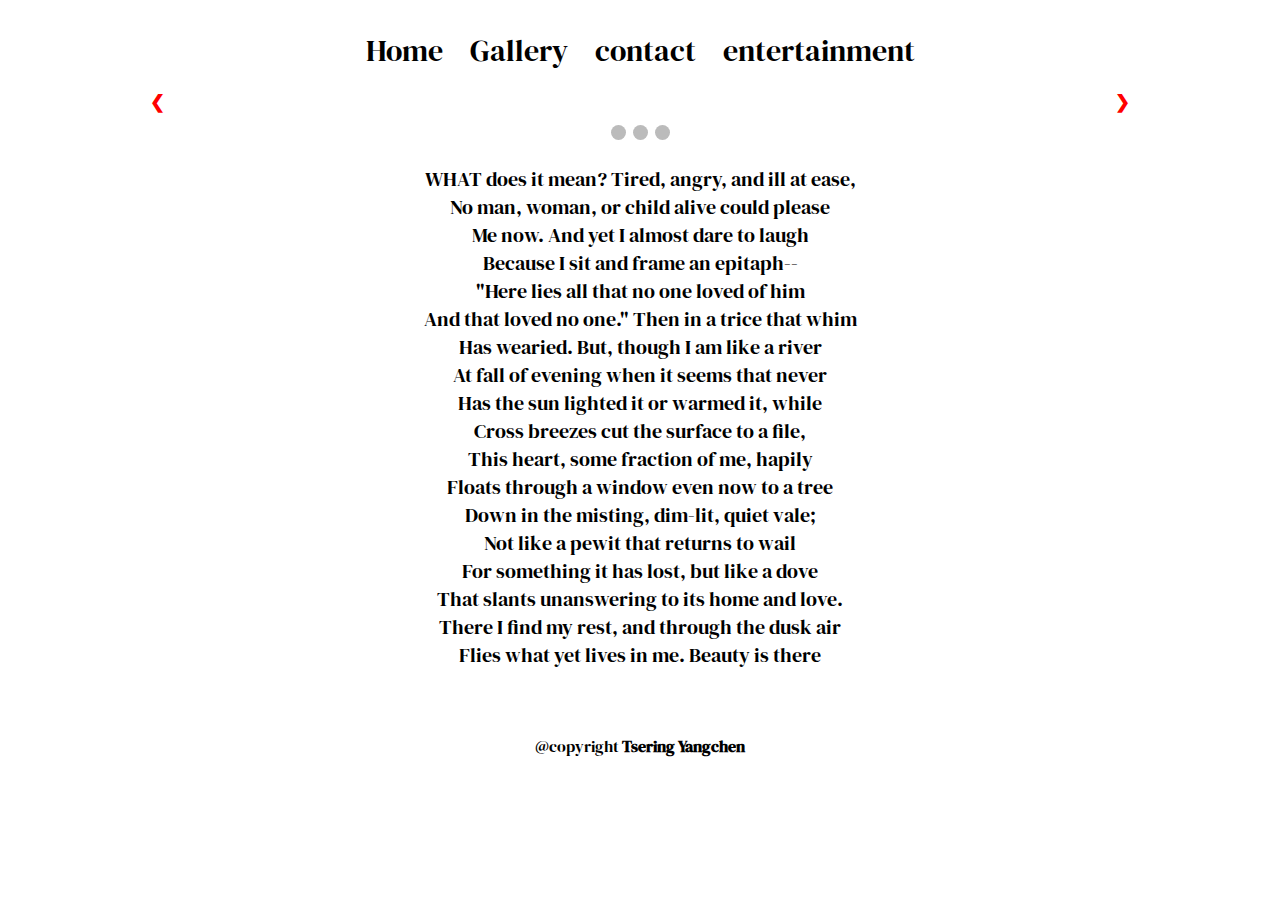
<file: index.html>
<!DOCTYPE html>
<html lang="en">
<head>
    <meta charset="UTF-8">
    <meta name="viewport" content="width=device-width, initial-scale=1.0">
    <meta http-equiv="X-UA-Compatible" content="ie=edge">
    <link href="https://fonts.googleapis.com/css?family=DM+Serif+Display&display=swap" rel="stylesheet">
    <link rel="stylesheet" href="/css/main.css">
    <script src="/css/script/script.js"></script>
    <title>Document</title>
</head>
<body>
    <header>
      
        <a href="index.html"> Home</a>
        <a href="gallery.html">Gallery</a>
        <a href="contact.html"> contact</a>
        <a href="entertainment.html"> entertainment</a>  
      
    </header>
    <div class="slideshow-container">

        <div class="mySlides fade">
          <div class="numbertext">1 / 3</div>
          <img src="./image/1.png" style="width:100%">
          <div class="text">Caption Text</div>
        </div>
        
        <div class="mySlides fade">
          <div class="numbertext">2 / 3</div>
          <img src="./image/2.png" style="width:100%">
          <div class="text">Caption Two</div>
        </div>
        
        <div class="mySlides fade">
          <div class="numbertext">3 / 3</div>
          <img src="./image/3.png" style="width:100%">
          <div class="text">Caption Three</div>
        </div>
        
        <a class="prev" onclick="plusSlides(-1)">&#10094;</a>
        <a class="next" onclick="plusSlides(1)">&#10095;</a>
        
        </div>
        <br>
        
        <div style="text-align:center">
          <span class="dot" onclick="currentSlide(1)"></span> 
          <span class="dot" onclick="currentSlide(2)"></span> 
          <span class="dot" onclick="currentSlide(3)"></span> 
        </div>
   
        <article>
            <section>
              <p style="text-align: center;font-size: 20px;color:black">WHAT does it mean? Tired, angry, and ill at ease, <br>
                  No man, woman, or child alive could please <br>
                  Me now. And yet I almost dare to laugh <br>
                  Because I sit and frame an epitaph-- <br>
                  "Here lies all that no one loved of him <br>
                  And that loved no one." Then in a trice that whim <br>
                  Has wearied. But, though I am like a river <br>
                  At fall of evening when it seems that never <br>
                  Has the sun lighted it or warmed it, while <br>
                  Cross breezes cut the surface to a file, <br>
                  This heart, some fraction of me, hapily <br>
                  Floats through a window even now to a tree <br>
                  Down in the misting, dim-lit, quiet vale;<br> 
                  Not like a pewit that returns to wail <br>
                  For something it has lost, but like a dove <br>
                  That slants unanswering to its home and love. <br>
                  There I find my rest, and through the dusk air <br>
                  Flies what yet lives in me. Beauty is there</p>

            </section>
            <aside>

            </aside>
        </article>
    </main>
    <footer>
<p>@copyright <b>Tsering Yangchen</b></p>
    </footer>
    
    
</body>
</html>
</file>
<file: css/main.css>
body, html {
  height: 100%;
}

body {
  font-family: 'DM Serif Display', serif;
  margin: 0;
}
.mySlides {
  display: none;
}


header, footer{
  padding:30px;
  text-align: center;
  
}
header a{
  color:black;
  display:inline;
  font-size:30px;
  text-decoration: none;
  margin:12px;  
}
.slideshow-container {
  max-width: 1000px;
  position: relative;
  margin: auto;
}
.fade{
  width: 50%;
  height:50%;
  margin:auto;
  position: relative;
}
.numbertext{
  position: absolute;
  top: 0%;
  color:black;
  padding: 8px 12px;
}
.text{
  color: gray;
  font-size: 15px;
  padding: 8px 12px;
  position: absolute;
  bottom: 0;
  width: 100%;
  text-align: center;
  

}

img {vertical-align: middle;}
/* Next & previous buttons */
/* Next & previous buttons */
.prev, .next {
  cursor: pointer;
  position: absolute;
  top: 50%;
  width: auto;
  padding: 10px;
  margin-top: -22px;
  color: red;
  font-weight: bold;
  font-size: 18px;
  transition: 0.6s ease;
  border-radius: 0 3px 3px 0;
  user-select: none;
}
/* Position the "next button" to the right */
.next {
  right: 0;
  border-radius: 3px 0 0 3px;
}

/* On hover, add a black background color with a little bit see-through */
.prev:hover, .next:hover {
  background-color: rgba(0,0,0,0.8);
}
/* The dots/bullets/indicators */
.dot {
  cursor: pointer;
  height: 15px;
  width: 15px;
  margin: 0 2px;
  background-color: #bbb;
  border-radius: 50%;
  display: inline-block;
  transition: background-color 0.6s ease;
}
.active, .dot:hover {
  background-color: #717171;
}

/* Fading animation */
.fade {
  -webkit-animation-name: fade;
  -webkit-animation-duration: 1.5s;
  animation-name: fade;
  animation-duration: 1.5s;
}

@-webkit-keyframes fade {
  from {opacity: .4} 
  to {opacity: 1}
}

@keyframes fade {
  from {opacity: .4} 
  to {opacity: 1}
}

/* 
body #bg {
  -webkit-clip-path: circle(50% at 8% 28%);
          clip-path: circle(50% at 8% 28%);
  background-color: blue;
  width: 100%;
  height: 100%;
  position: absolute;
  z-index: -1;
}



main section {
  background-color: red;
}

main #primary {
  background-color: white;
  color: yellow;
}
# sourceMappingURL=main.css.map */
</file>
